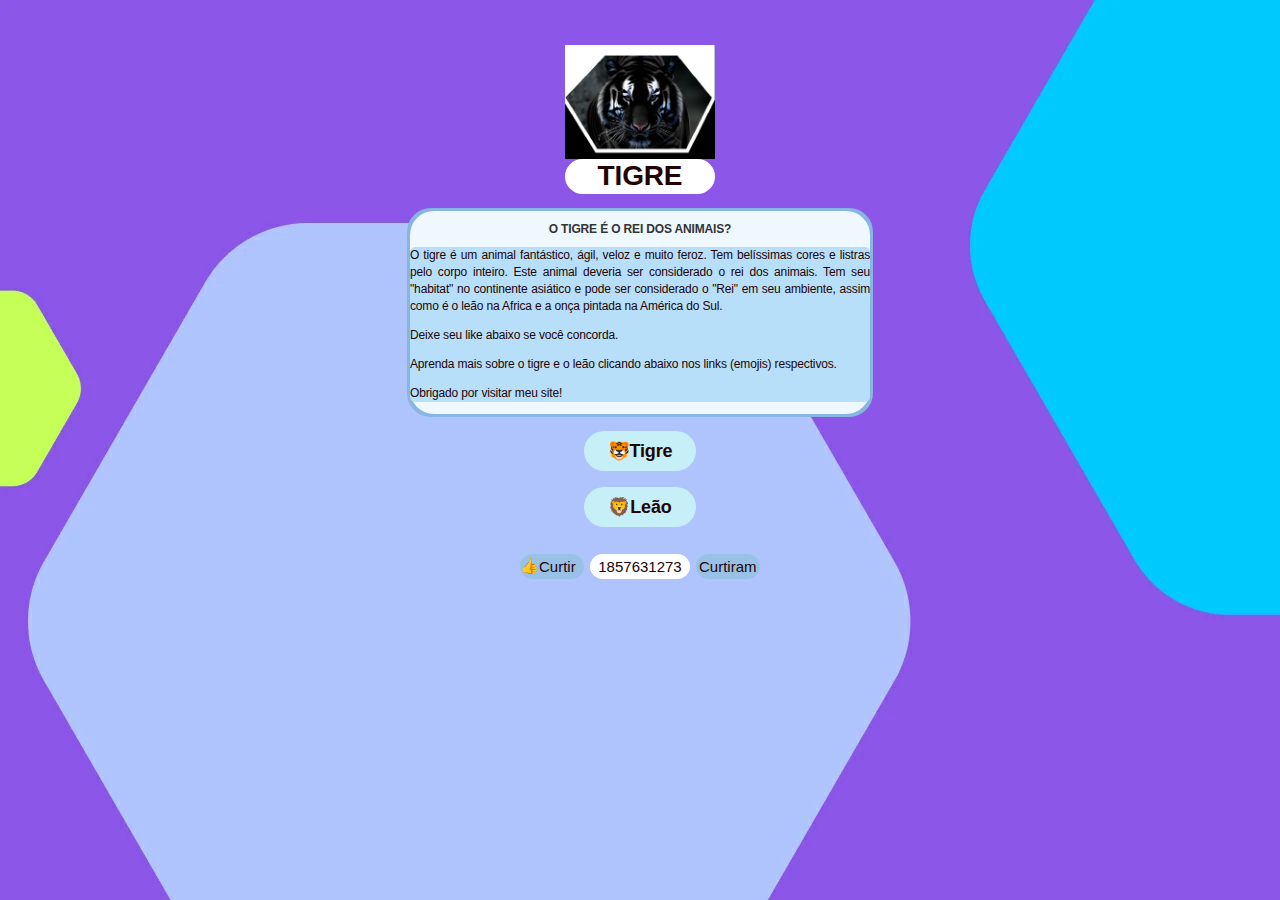
<file: index.html>
<!DOCTYPE html>
<html lang="pt-BR">
<head>
    <meta charset="UTF-8">
    <!--<meta http-equiv="X-UA-Compatible" content="IE-edge"--><!--<Desativando este código-->    
    <meta name="viewport" content="width=device-width, initial-scale=1.0">
    <title>Perfil do Tigre - Estudos</title>
    <meta name="description" content="Página de estudos Fluency Future">
    <link rel="stylesheet" href="./styles/style.css"><!--Este código vincula um arquivo externo de uma pasta externa-->
    <!--<link rel="stylesheet" href=".styles/normalize.css">--><!--<Desativando este código-->
    <link rel="preconnect" href="https://fonts.googleapis.com">
    <link rel="preconnect" href="https://fonts.gstatic.com" crossorigin>
    <link rel="preconnect" href="https://fonts.googleapis.com/css2?family=Sora:wght@700&display=swap" rel="stylesheet">

    <!--  Meta tags para redes sociais -->
    <meta property="og:title" content="Joshetava">
    <meta property="og:type" content="website">
    <meta property="og:description" content="Página de estudos Joshetava">
    <meta property="og:image" content="https://github.com/Joshetava/estudos/blob/master/images/tigre.jpg">
    <meta property="og:image:alt" content="imagem de uma cabeça de tigre negro olhando fixamente para frente">
    <meta property="og:site_name" content="Joshetava">
    <meta property="og:url" content="https://joshetava.github.io/estudos/">

</head>
<body>              
    <div class="container">
        <div class="containerA">
            <img src="images/TigreNegroB.webp" width="150px" alt="imagem de uma cabeça de tigre negro olhando fixamente para frente">
            <!--<div class="box__avatar">
                
            </div>-->               
        </div>
        <div class="profile__header">
            <h1><p>TIGRE</h1></p>
            <!--<h2>O tigre é o rei dos animais?</h2>-->
        </div>
        <div class="center">
            <div class="descrição">     
                <p>O TIGRE É O REI DOS ANIMAIS?</p>
            <div class="profile__about">
            <p>O tigre é um animal fantástico, ágil, veloz e muito feroz. Tem belíssimas cores e listras pelo corpo inteiro.
                Este animal deveria ser considerado o rei dos animais. Tem seu "habitat" no continente asiático e pode ser considerado
                o "Rei" em seu ambiente, assim como é o leão na Africa e a onça pintada na América do Sul.</p>
                <p>Deixe seu like abaixo se você concorda.</p>
                <p>Aprenda mais sobre o tigre e o leão clicando abaixo nos links (emojis) respectivos.</p>
                <p>Obrigado por visitar meu site!</p>
            </div>
            </div>
        </div>               
        
        <!--Seção de Links-->        
    
        <div class="containerC">
            <div class="links">
                <ol>
                    <li><a href="https://pt.wikipedia.org/wiki/Tigre"><span class="emoji">&#128047;</span><span class="links__item">Tigre</span></a></li>
                    <li><a href="https://pt.wikipedia.org/wiki/Le%C3%A3o"><span class="emoji">&#129409;</span><span class="links__item">Leão</span></a></li>
                    <!--<li><a href="https://pt.wikipedia.org/wiki/Panthera_onca"><span class="emoji">&#128049;</span><span class="links__item">Onça</span></a></li>
                    <li><a href="https://cursos.fluencyacademy.io/login"><span class="emoji">&#128104;</span><span class="links__item">José de Almeida - Aluno do Fluency Future</span></a></li>-->               
                </ul>
            </div>
        </div>
        <!--Devido a não terem desbloqueado a Unidade 15, Trilha 4, fui estudar por conta própria e acrescentei os códigos abaixo-->
        <div class="containerB">                 
        <!--<button id="buttonDecrement">-</button>-->
            <!--<div class="buttonIncrement"></div>-->
                <button id="buttonIncrement"><span class="emoji">&#128077;</span>Curtir</button>
                   
            <input type="text" value= "1857631273" disabled id="counterValue">
            <!--Teste de botão like-->     
            <!--<div class="like-button"></div>-->
                <button id="like-button"><div class="curtiram">Curtiram</div></button><!--arial label a ser aprendido em aulas futuras-->            
            <script type="text/javascript" src="js/index.js"></script> <!--Este código referencia ao arquivo externo index.js da pasta externa js-->
        </div>
        
    </div>    
        <!--O código <script> abaixo seria utilizado dentro deste arquivo index.html, mas fiz um arquivo .js externo-->
        <!--<script>  
            const counter = document.querySelector('#counterValue');
            /*const buttonDecrement = document.querySelector('#buttonDecrement');*/
            const buttonIncrement = document.querySelector('#buttonIncrement');
        
        let  value = counter.value;
        
        buttonIncrement.addEventListener('click',() => {
          value = ++value;
          counter.value = value;
        });
        </script>-->
</body>
</html>
</file>
<file: styles/style.css>
/* INICIANDO MEU PRIMEIRO ARQUIVO CSS*/

body {
  background-color: var(--neutral--10);
  color: var(--neutral--100);
  letter-spacing: -.011em;
  font-family: Inter, sans-serif;
  font-size: 1rem;
  line-height: 1.75;
}
body {
  min-height: 100%;
  color: #333;
  background-image: url(../images/background.webp);
  margin: 0;
  font-family: Arial, sans-serif;
  font-size: 14px;
  line-height: 20px;
}
body {
  margin: 0;
}

* {
  box-sizing: border-box;
}
folha de estilos de agente de usuário
body {
  display: block;
  margin: 8px;
}
/*
html {
  background-image: url(../images/background.webp);
  background-repeat: no-repeat;
  background-size: cover;
}*/

.container {
  min-width: 350px;
  padding: 0px;
  margin-top: 45px;
}

.destaque {
  color: red;   
}

a.destaque {
  color: blue;
  text-align: center;
  font-family: sans-serif;
}

b.destaque {
  color:aqua;
}

.profile {
  width: 100%;
  height: 35px;        
  border-radius: 24px;
  margin: auto;   
  background-color: #FFFFFF;
}

.box__avatar {
  margin-top: 0px;
  max-width: 350px;
  min-width: 350px;
  min-height: 152px;
  margin-left: auto;
  margin-right: auto;
  display: flex;
  align-items: center;
}

.profile__header img {
  width: 200px;
  height: 200px;    
  border-radius: 100%;
  display: block;
  margin-top: 0 auto;
  margin-bottom: 0px;
  margin-top: 10px;
}

.profile__header h1 {
  margin: 0px;
  font-family: sans-serif;
  text-align: center;
  color:#210404;
  font-weight: 550;
}

.profile__header {
  max-width: 150px;
  height: 35px;
  margin-top: 0px;
  margin-bottom: 14px;
  margin-left: auto;
  margin-right: auto;
  border-radius: 24px;
  padding: 0;
  display: flex;
  align-items: center;
  justify-content: center;
  background-color: #FFFFFF;
}

.center {
  font-weight: 550;
  font-size: 30px;
  text-align: center;
  font-family: sans-serif;
  min-height: auto;
  max-width: 350px;
  min-width: auto;
  min-width: fit-content;
  height: auto;
  display: flex;
  border-radius: 24px;
  margin-left: auto;
  margin-right: auto;
  background-color: #88b6e3;
  align-items: center;
  justify-content: center;
}

.descrição {
  background-color: aliceblue;
  word-wrap: break-word;
  margin: 3px;
  text-align: center;
  font-size: 12px;
  max-width: 460px;
  line-height: 12px;
  border-radius: 24px;
}

.curtiram {
  word-wrap: break-word;
  margin: 3px;
  text-align: center;
  font-size: 15px;
  max-width: 82px;
}

.profile__about {
  background-color: #b8dffa;
  margin: 0px;
  text-align: justify;
  font-family: sans-serif;
  color: #210404;
  font-weight: 350;
  line-height: 17px;
  border-radius: 6px;
  border-radius: 5px;
}

.profile__about div { 
  padding: 1px; 
  margin: 1px;       
}

.profile__about .destaque {
  color: white;
}

.links ol {
  max-width: 350px;
  display: block;
  list-style: none;
  padding: 0 26px;
  min-width: 115px;
}

.links a {
  display: flex;
  height: 40px;
  background-color: #c7eff8;
  border: none;
  border-radius: 35px;
  text-decoration: none;
  padding: 0 24px;
  align-items: center;  
  margin-bottom: 16px;
  color: #444;
  font-weight: 600;
  font-family: sans-serif;
  font-size: 18px;
}

.links__item {
  width: 100%;
  text-align: center;
  color:#210404
}

.links a:hover {
  border:solid#fff 1px;
  color:#fff;
  background-color:blueviolet;
}

.containerA {
  max-width: 350px;
  margin-top: 0px;
  margin-left: auto;
  margin-right: auto;
  border-radius: 24px;
  padding: 0;
  display: flex;
  align-items: center;
  justify-content: center;
}

.containerB {  
  min-width: auto;  
  margin-left: auto;
  margin-right: auto;
  border-radius: 24px;
  padding: 0px;
  display: flex;
  align-items: center;
  justify-content: center;
  word-wrap: break-word;
  margin-top: 8px;
  text-align: center;
  font-size: 15px;
  max-width: 200px;
  padding-block: 0px;
  padding-inline: 21px;
}

.containerC {
  max-width: 350px;
  margin-top: 0px;
  margin-left: auto;
  margin-right: auto;
  border-radius: 24px;
  padding: 0;
  display: flex;
  align-items: center;
  justify-content: center;
}

input {
  align-items: center;  
  width: 33.33%;
  min-width: 100px;
  height: 25px;
  min-height: 25px;  
  color: #210404;
  font-size: 15px;
  border: 0;
  border-radius: 24px;
  cursor: pointer;
  transition: background .25s ease-in-out;
  display: flex;
  padding-block: 8px;
  padding-inline: 0px;
  word-wrap: break-word;
  margin: 3px;
  text-align: center;
  max-width: 350px;
}

input:disabled {
  background-color: #ffffff;
  display: flex;  
}

button {
  align-items: center;  
  width: 33.33%;
  min-width: 64px;
  height: 25px;
  min-height: 25px;
  background-color: #99c1e6;
  color: #210404;
  font-size: 15px;
  border: 0;
  border-radius: 24px;
  cursor: pointer;
  transition: background .25s ease-in-out;
  display: flex;
  padding-block: 8px;
  padding-inline: 0px;
  word-wrap: break-word;
  margin: 3px;
  text-align: center;
  max-width: 350px;
}

.buttonIncrement {
  word-wrap: break-word;
  margin: 3px;
  text-align: center;  
  max-width: 350px;
  width: 33.33%;
  min-width: 33%;
  min-height: 26px;
  background-color: #FFFFFF;
  color: #210404;
  font-size: 15px;
  border: 0;
  border-radius: 24px;
  cursor: pointer;
  transition: background .25s ease-in-out;
  display: flex;
  margin: 0em;
  padding-block: 1px;
  padding-inline: 21px;
}
    
.like-button {
  word-wrap: break-word;
  margin: 3px;
  text-align: center;  
  max-width: 350px;
  width: 33.33%;
  min-width: 33%;
  min-height: 26px;
  background-color: #FFFFFF;
  color: #210404;
  font-size: 15px;
  border: 0;
  border-radius: 24px;
  cursor: pointer;
  transition: background .25s ease-in-out;
  display: flex;
  margin: 0em;
  padding-block: 1px;
  padding-inline: 21px;
}

button:hover {
  border:solid#fff 1px;
  color:#fff;
  background-color:blueviolet;
}
</file>
